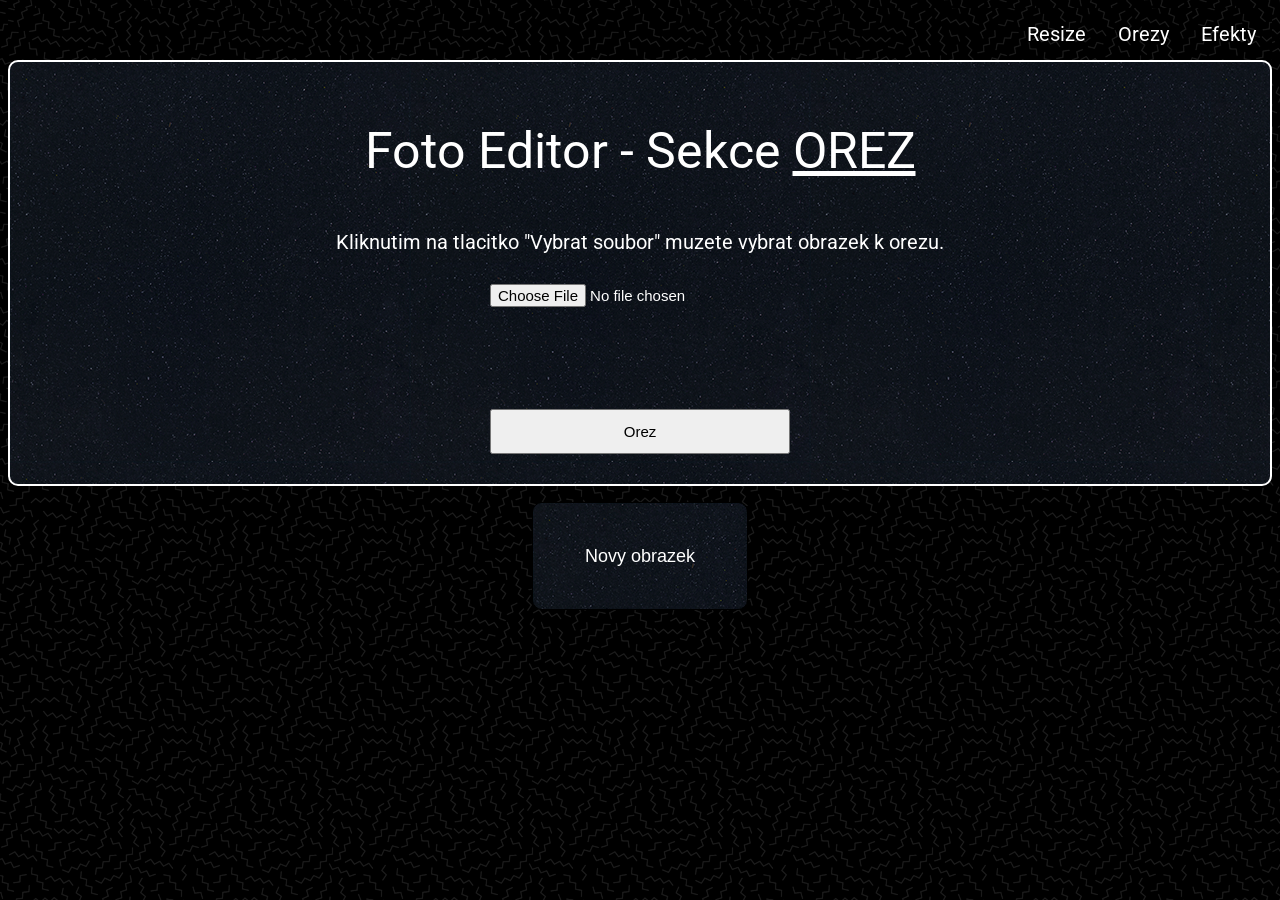
<file: index.html>
<!DOCTYPE html>
<html lang="cs">
<!-- cesky jazyk -->

<head>
    <title>Foto editor</title>
    <!-- nazev stranky -->
    <meta charset="utf-8">

    <!-- jQuery knihovna -->
    <script src="js/jquery.min.js"></script>

    <!-- externi odkaz na style.css -->
    <link rel="stylesheet" type="text/css" href="style.css">
    <!-- imgAreaSelect plugin -->
    <link rel="stylesheet" href="css/imgareaselect.css" />
    <script src="js/jquery.imgareaselect.js"></script>

    <script>


        // nastaveni pixelu, ktere uzivatel oznacil
        function updateCoords(im, obj) {
            var img = document.getElementById("imagePreview"); //ziskani obrazku
            var orgHeight = img.naturalHeight; //nahrany obrazek stejne vysoky jako puvodni
            var orgWidth = img.naturalWidth; //nahrany obrazek stejne siroky jako puvodni

            var porcX = orgWidth / im.width; //vypocty pro urceni zacatku x
            var porcY = orgHeight / im.height; //vypocty pro urceni zacatku y

            $('input#x').val(Math.round(obj.x1 * porcX)); //vypocty pro ziskani plochy
            $('input#y').val(Math.round(obj.y1 * porcY));
            $('input#w').val(Math.round(obj.width * porcX));
            $('input#h').val(Math.round(obj.height * porcY));
        }

        $(document).ready(function() {
            // pripraveni obrazku
            var p = $("#imagePreview");
            $("#fileInput").change(function() {
                //schovani puvodniho obrazku
                p.fadeOut();

                //priprava filereaderu pro vypis nahraneho obrazku
                var oFReader = new FileReader();
                oFReader.readAsDataURL(document.getElementById("fileInput").files[0]);

                oFReader.onload = function(oFREvent) {
                    p.attr('src', oFREvent.target.result).fadeIn();
                };
            });

            //imageareaselect plugin
            $('#imagePreview').imgAreaSelect({
                onSelectEnd: updateCoords
            });
        });

        // funkce pro zkontrolovani, asi uzivatel oznacil nejakou oblast
        function kontrolaOblasti() {
            if (parseInt($('#w').val())) return true;
              alert('Vyberte nejakou oblast.');
              return false;
        }

    </script>

    <!-- externi odkaz na style.css  -->
    <link href="https://fonts.googleapis.com/css?family=Roboto&display=swap" rel="stylesheet">
</head>

<body>
    <div class="container">
        <!-- globalni div -->
        <ul>
            <!-- zacatek seznamu -->
            <li style="float:right"><a href="editor.html">Efekty</a></li>
            <li style="float:right"><a href="index.html">Orezy</a></li>
            <li style="float:right"><a href="resize.html">Resize</a></li>

        </ul>
        <!-- konec seznamu -->
        <div id="upload">
            <!-- sekce programu pro nahrani obrazku -->
            <p class="nadpis">Foto Editor - Sekce <u>OREZ</u></p>
            <form method="post" action="upload.php" enctype="multipart/form-data" onsubmit="return kontrolaOblasti();">
                <!-- vybrani obrazku a poslani na php -->
                <p class="podnadpis">Kliknutim na tlacitko "Vybrat soubor" muzete vybrat obrazek k orezu.
                    <br>
                    <input name="image" id="fileInput" size="30" type="file" />
                    <br>
                </p>
                <input type="hidden" id="x" name="x" />
                <!-- schovane souradnice obrazku -->
                <input type="hidden" id="y" name="y" />
                <input type="hidden" id="w" name="w" />
                <input type="hidden" id="h" name="h" />
                <div class="tlacitko">
                    <input name="upload" type="submit" height="100px" value="Orez" />
                    <!-- konec sekce pro nahrani obrazku -->
                </div>
            </form>

        </div>
        <center>

            <!-- sekce pro zobrazeni obrazku -->
            <p><img id="imagePreview" style="display:none;" /></p>
        </center>
    </div>
        <center><button value="Refresh Page" onClick="window.location.reload();">Novy obrazek</button></center>
    </div>
</body>

</html>
</file>
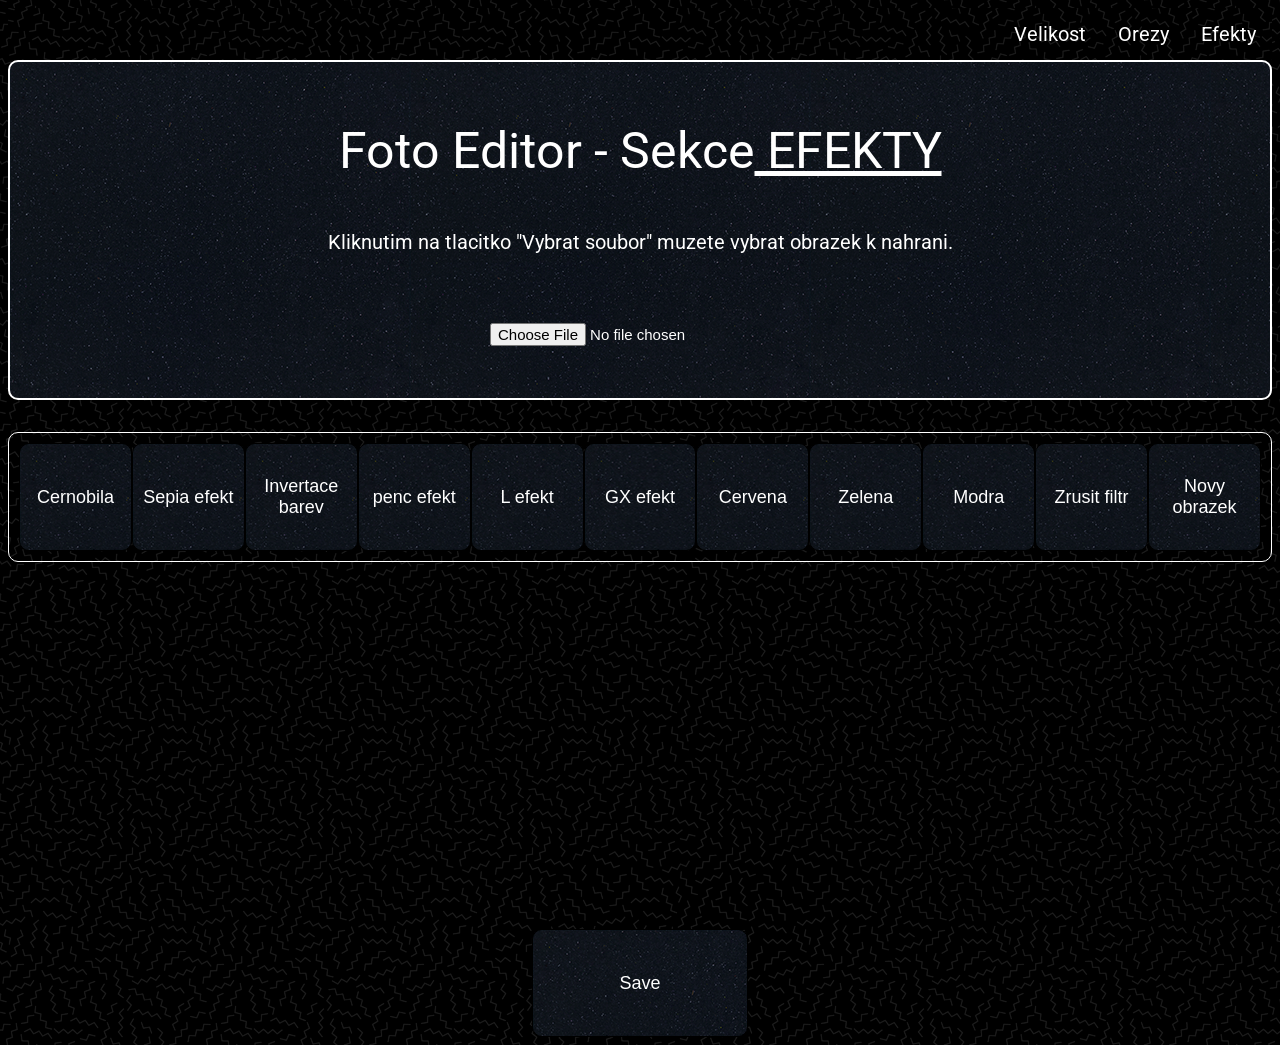
<file: editor.html>
<!DOCTYPE html>
<html lang="cs">

<head>
    <!-- kodovani CZ -->
    <link href="https://fonts.googleapis.com/css?family=Roboto&display=swap" rel="stylesheet">
    <!-- font -->
    <link rel="stylesheet" type="text/css" href="style.css">
    <meta charset="windows-1250">
    <meta name="viewport" content="width=device-width, initial-scale=1.0">
    <meta http-equiv="X-UA-Compatible" content="ie=edge">
    <!-- kompatibilita s internet explorer -->
    <title>Foto Editor - Sekce EFEKTY</title>
</head>

<body>
    <!-- start seznamu -->
    <ul>
        <li style="float:right"><a href="editor.html">Efekty</a></li>
        <li style="float:right"><a href="index.html">Orezy</a></li>
        <li style="float:right"><a href="resize.html">Velikost</a></li>

    </ul>
    <!-- konec seznamu -->

    <div id="upload">
        <!-- div pro upload cast aplikace -->
        <p class="nadpis">Foto Editor - Sekce<u> EFEKTY</u></p>
        <label for="uploader">
            <p class="podnadpis">Kliknutim na tlacitko "Vybrat soubor" muzete vybrat obrazek k nahrani.</p>
        </label>
        <br>
        <!-- filereader -->
        <input type="file" id="uploader">
    </div>
    <!-- konec sekce pro nahravani obrazku -->
    <div id="buttons">
        <!-- div tlacitek -->
        <button>Cernobila</button>
        <button>Sepia efekt</button>
        <button>Invertace barev</button>
        <button>penc efekt</button>
        <button>L efekt</button>
        <button>GX efekt</button>
        <button>Cervena</button>
        <button>Zelena</button>
        <button>Modra</button>
        <button>Zrusit filtr</button>
        <button value="Refresh Page" onClick="window.location.reload();">Novy obrazek</button>
        <!-- button pro novy obrazek -->
    </div>
    <div>
        <center>
            <canvas id="canvas"></canvas>
            <center>
                <!-- cast aplikace pro vykreslovani canvasu -->
    </div>
    <center>
        <div id="save">
            <!-- tlacitko pro stazeni fotky -->
            <button class="uložit" onclick="save2()" download>Save</button>
      
        </div>
        <center>

            <script src="script.js"></script>
            <!-- odkaz na externi script -->

</body>

</html>
</file>
<file: style.css>
body{

    }
    html{
      font-family: 'Roboto', sans-serif;
      background-image: url('pozadi.png');
      margin:0;
      color:white;
      padding:0;
      background-color:#333;
    }
    #upload{
      padding-top:10px;
      text-align:center;
        background-image: url('tlacitka.png');
      border-radius:10px;
      border: 2px solid white;
    }
    input{
      margin: 2em 0;
    }
    #buttons{
      display:flex;

      justify-content: space-evenly;
      margin: 2em 0;
      color:white;
      border: 1px solid white;
      border-radius:10px;
      padding:10px;
    }
    button{
      color:white;
      background-image: url('tlacitka.png');
      border-radius:10px;
      border: 1px solid black;
      width:12em;
      height:6em;
      padding:10px;
      font-size:18px;
    }
    canvas{
      max-width:100%;
      width:50%;
      height:50%;
    }
    ul {
  font-family: 'Roboto', sans-serif;
  list-style-type: none;
  margin: 0;
  padding: 0;
  overflow: hidden;
  background-image: url('pozadi.png');
}

li {
  float: left;
}

li a {
  display: block;
  color: white;
  font-size:20px;
  text-align: center;
  padding: 14px 16px;
  text-decoration: none;
}

li a:hover:not(.active) {
  background-image: url('tl.png');
}
.nadpis{
  font-size:50px;

}
.podnadpis{
  font-size:20px;
}
input[type=submit] {
    width: 20em;  height: 3em;
		font-size:15px;
}
input[type=file] {
    width: 20em;  height: 3em;
		font-size:15px;
}
#save{
margin-top:15px;

}
</file>
<file: css/imgareaselect.css>
/*
 * imgAreaSelect default style
 */

.imgareaselect-border1 {
	background: url(border-v.gif) repeat-y left top;
}

.imgareaselect-border2 {
    background: url(border-h.gif) repeat-x left top;
}

.imgareaselect-border3 {
    background: url(border-v.gif) repeat-y right top;
}

.imgareaselect-border4 {
    background: url(border-h.gif) repeat-x left bottom;
}

.imgareaselect-border1, .imgareaselect-border2,
.imgareaselect-border3, .imgareaselect-border4 {
    filter: alpha(opacity=50);
	opacity: 0.5;
}

.imgareaselect-handle {
    background-color: #fff;
    border: solid 1px #000;
    filter: alpha(opacity=50);
    opacity: 0.5;
}

.imgareaselect-outer {
    background-color: #000;
    filter: alpha(opacity=50);
    opacity: 0.5;
}

.imgareaselect-selection {  
}
</file>
